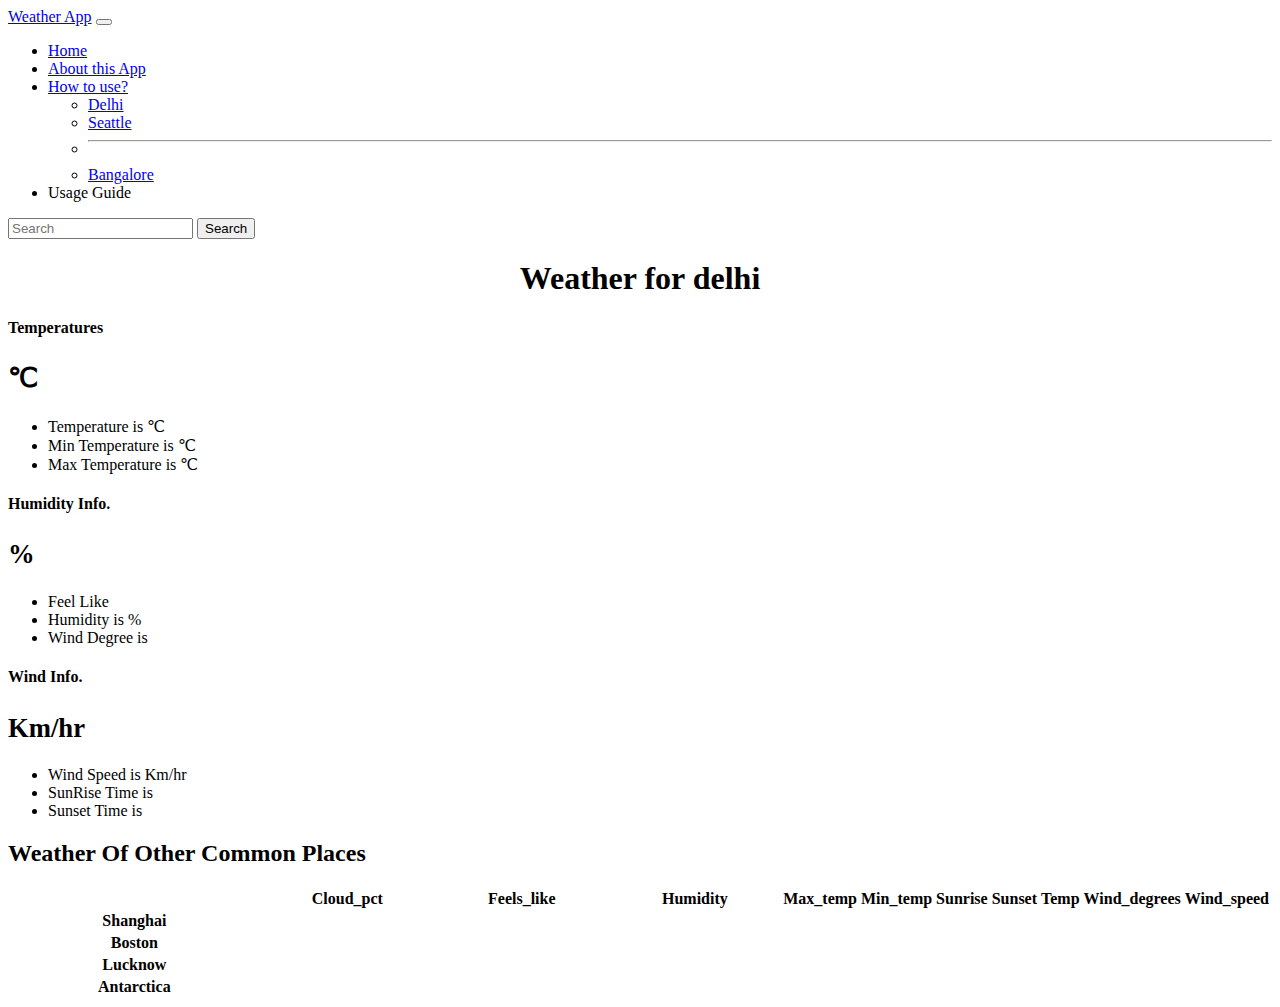
<file: wheater/index.html>
<!doctype html>
<html lang="en">

<head>
  <meta charset="utf-8">
  <meta name="viewport" content="width=device-width, initial-scale=1">
  <title>My weather App</title>
  <link href="https://cdn.jsdelivr.net/npm/bootstrap@5.3.0-alpha1/dist/css/bootstrap.min.css" rel="stylesheet"
    integrity="sha384-GLhlTQ8iRABdZLl6O3oVMWSktQOp6b7In1Zl3/Jr59b6EGGoI1aFkw7cmDA6j6gD" crossorigin="anonymous">
</head>
<body style="background: url(https://cdn.pixabay.com/photo/2016/03/27/07/32/clouds-1282314_960_720.jpg); background-size: cover;background-repeat: no-repeat;">
<nav class="navbar navbar-expand-lg bg-body-tertiary">
    <div class="container-fluid">
      <a class="navbar-brand" href="#">Weather App</a>
      <button class="navbar-toggler" type="button" data-bs-toggle="collapse" data-bs-target="#navbarSupportedContent"
        aria-controls="navbarSupportedContent" aria-expanded="false" aria-label="Toggle navigation">
        <span class="navbar-toggler-icon"></span>
      </button>
      <div class="collapse navbar-collapse" id="navbarSupportedContent">
        <ul class="navbar-nav me-auto mb-2 mb-lg-0">
          <li class="nav-item">
            <a class="nav-link active" aria-current="page" href="#">Home</a>
          </li>
          <li class="nav-item">
            <a class="nav-link" href="#">About this App</a>
          </li>
          <li class="nav-item dropdown">
            <a class="nav-link dropdown-toggle" href="#" role="button" data-bs-toggle="dropdown" aria-expanded="false">
              How to use?
            </a>
            <ul class="dropdown-menu">
              <li><a class="dropdown-item" href="#">Delhi</a></li>
              <li><a class="dropdown-item" href="#">Seattle</a></li>
              <li>
                <hr class="dropdown-divider">
              </li>
              <li><a class="dropdown-item" href="#">Bangalore</a></li>
            </ul>


          </li>
          <li class="nav-item">
            <a class="nav-link disabled">Usage Guide</a>
          </li>
        </ul>
        <form class="d-flex" role="search">
          <input id="city" class="form-control me-2" type="search" placeholder="Search" aria-label="Search">
          <button class="btn btn-outline-success" type="submit" id="submit">Search</button>
        </form>
      </div>
    </div>
  </nav>

  <div class="container">
    <h1 style="text-align: center;">Weather for <span id="cityname"></span></h1>
    <main>
      <div class="row row-cols-1 row-cols-md-3 mb-3 text-center">
        <div class="col">
          <div class="card mb-4 rounded-3 shadow-sm">
            <div class="card-header py-3">
              <h4 class="my-0 fw-normal">Temperatures</h4>
            </div>
            <div class="card-body">
              <h1 class="card-title pricing-card-title"><span id="temp2"></span><small
                  class="text-muted fw-light">&#8451</small></h1>
              <ul class="list-unstyled mt-3 mb-4">
                <li>Temperature is <span id="temp"></span>&#8451</li>
                <li>Min Temperature is <span id="min_temp"></span>&#8451</li>
                <li>Max Temperature is <span id="max_temp"></span>&#8451</li>
              </ul>
             
            </div>
          </div>
        </div>
        <div class="col">
          <div class="card mb-4 rounded-3 shadow-sm">
            <div class="card-header py-3">
              <h4 class="my-0 fw-normal">Humidity Info.</h4>
            </div>
            <div class="card-body">
              <h1 class="card-title pricing-card-title"><span id="humidity2"></span><small
                  class="text-muted fw-light"> %</small></h1>
              <ul class="list-unstyled mt-3 mb-4">
                
                <li>Feel Like <span id="feels_like"></span></li>
                <li>Humidity is <span id="humidity"></span> %</li>
                <li>Wind Degree is <span id="wind_degrees"></span></li>
              </ul>
             
            </div>
          </div>
        </div>
        <div class="col">
          <div class="card mb-4 rounded-3 shadow-sm border-primary">
            <div class="card-header py-3 text-bg-primary border-primary">
              <h4 class="my-0 fw-normal">Wind Info.</h4>
            </div>
            <div class="card-body">
              <h1 class="card-title pricing-card-title"><span id="wind_speed2"> </span><small
                  class="text-muted fw-light"> Km/hr</small></h1>
              <ul class="list-unstyled mt-3 mb-4">
               
                <li>Wind Speed is <span id="wind_speed"></span> Km/hr</li>
                <li>SunRise Time is <span id="sunrise"></span></li>
                <li>Sunset Time is  <span id="sunset"></span></li>
              </ul>
              
            </div>
          </div>
        </div>
      </div>

      <h2 class="display-6 text-center mb-4">Weather Of Other Common Places</h2>

      <div class="table-responsive">
        <table class="table text-center">
          <thead>
            <tr>
              <th style="width: 34%;"></th>
              <th style="width: 22%;">Cloud_pct</th>
              <th style="width: 22%;">Feels_like</th>
              <th style="width: 22%;">Humidity</th>
              <th style="width: 22%;">Max_temp</th>
              <th style="width: 22%;">Min_temp</th>
              <th style="width: 22%;">Sunrise</th>
              <th style="width: 22%;">Sunset</th>
              <th style="width: 22%;">Temp</th>
              <th style="width: 22%;">Wind_degrees</th>
              <th style="width: 22%;">Wind_speed</th>
            </tr>
          </thead>
          <tbody>
            <tr>
              <th scope="row" class="text-start">Shanghai</th>
              <td><span id="cloud_pct3"></span></td>
              <td><span id="feels_like3"></span></td>
              <td><span id="humidity3"></span></td>
              <td><span id="max_temp3"></span></td>
              <td><span id="min_temp3"></span></td>
              <td><span id="sunrise3"></span></td>
              <td><span id="sunset3"></span></td>
              <td><span id="temp3"></span></td>
              <td><span id="wind_degrees3"></span></td>
              <td><span id="wind_speed3"></span></td>
            </tr>
            <tr>
              <th scope="row" class="text-start">Boston</th>
              <td><span id="cloud_pct4"></span></td>
              <td><span id="feels_like4"></span></td>
              <td><span id="humidity4"></span></td>
              <td><span id="max_temp4"></span></td>
              <td><span id="min_temp4"></span></td>
              <td><span id="sunrise4"></span></td>
              <td><span id="sunset4"></span></td>
              <td><span id="temp4"></span></td>
              <td><span id="wind_degrees4"></span></td>
              <td><span id="wind_speed4"></span></td>
            </tr>
          </tbody>

          <tbody>
            <tr>
              <th scope="row" class="text-start">Lucknow</th>
              <td><span id="cloud_pct5"></span></td>
              <td><span id="feels_like5"></span></td>
              <td><span id="humidity5"></span></td>
              <td><span id="max_temp5"></span></td>
              <td><span id="min_temp5"></span></td>
              <td><span id="sunrise5"></span></td>
              <td><span id="sunset5"></span></td>
              <td><span id="temp5"></span></td>
              <td><span id="wind_degrees5"></span></td>
              <td><span id="wind_speed5"></span></td>
            </tr>
            <tr>
              <th scope="row" class="text-start">Antarctica</th>
              <td><span id="cloud_pct6"></span></td>
              <td><span id="feels_like6"></span></td>
              <td><span id="humidity6"></span></td>
              <td><span id="max_temp6"></span></td>
              <td><span id="min_temp6"></span></td>
              <td><span id="sunrise6"></span></td>
              <td><span id="sunset6"></span></td>
              <td><span id="temp6"></span></td>
              <td><span id="wind_degrees6"></span></td>
              <td><span id="wind_speed6"></span></td>
            </tr>

          </tbody>
        </table>
      </div>
    </main>
  </div>
  <script src="https://cdn.jsdelivr.net/npm/bootstrap@5.3.0-alpha1/dist/js/bootstrap.bundle.min.js"
    integrity="sha384-w76AqPfDkMBDXo30jS1Sgez6pr3x5MlQ1ZAGC+nuZB+EYdgRZgiwxhTBTkF7CXvN"
    crossorigin="anonymous"></script>
  <script src="script.js"></script>
</body>
</html>
</file>
